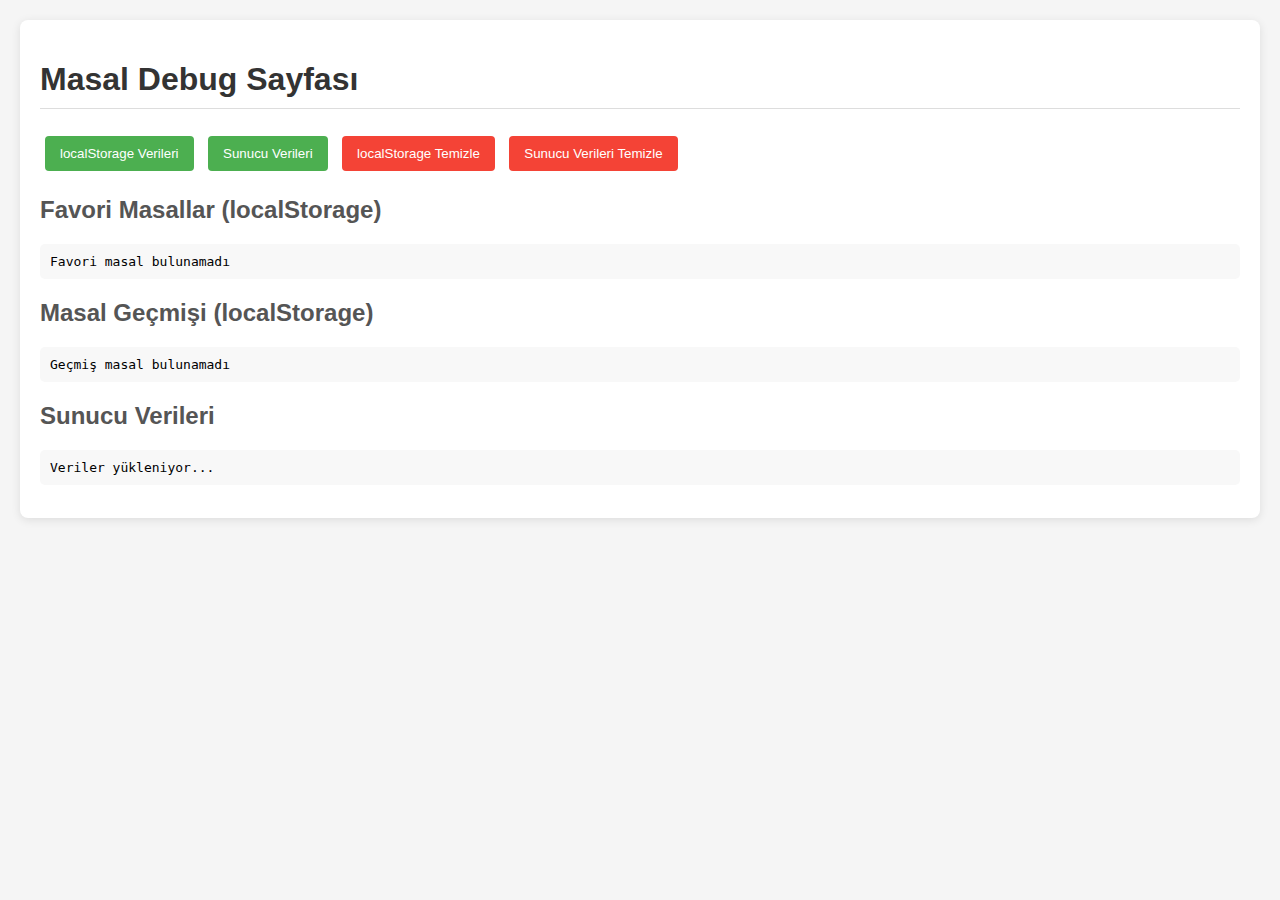
<file: templates/debug.html>
<!DOCTYPE html>
<html lang="tr">
<head>
    <meta charset="UTF-8">
    <meta name="viewport" content="width=device-width, initial-scale=1.0">
    <title>Masal Debug Sayfası</title>
    <style>
        body {
            font-family: Arial, sans-serif;
            margin: 0;
            padding: 20px;
            background-color: #f5f5f5;
        }
        .container {
            max-width: 1200px;
            margin: 0 auto;
            background-color: white;
            padding: 20px;
            border-radius: 8px;
            box-shadow: 0 2px 10px rgba(0,0,0,0.1);
        }
        h1 {
            color: #333;
            border-bottom: 1px solid #ddd;
            padding-bottom: 10px;
        }
        h2 {
            color: #555;
            margin-top: 20px;
        }
        .btn {
            background-color: #4CAF50;
            color: white;
            border: none;
            padding: 10px 15px;
            cursor: pointer;
            border-radius: 4px;
            margin: 5px;
        }
        .btn-danger {
            background-color: #f44336;
        }
        pre {
            background-color: #f8f8f8;
            padding: 10px;
            border-radius: 5px;
            overflow: auto;
            max-height: 300px;
        }
        .actions {
            margin: 20px 0;
        }
        .log-container {
            margin-top: 10px;
        }
    </style>
</head>
<body>
    <div class="container">
        <h1>Masal Debug Sayfası</h1>
        
        <div class="actions">
            <button class="btn" id="load-local-storage">localStorage Verileri</button>
            <button class="btn" id="load-server-storage">Sunucu Verileri</button>
            <button class="btn btn-danger" id="clear-local-storage">localStorage Temizle</button>
            <button class="btn btn-danger" id="clear-server-storage">Sunucu Verileri Temizle</button>
        </div>
        
        <h2>Favori Masallar (localStorage)</h2>
        <div id="favorite-tales-container" class="log-container">
            <pre id="favorite-tales">Veriler yükleniyor...</pre>
        </div>
        
        <h2>Masal Geçmişi (localStorage)</h2>
        <div id="history-tales-container" class="log-container">
            <pre id="history-tales">Veriler yükleniyor...</pre>
        </div>
        
        <h2>Sunucu Verileri</h2>
        <div id="server-tales-container" class="log-container">
            <pre id="server-tales">Veriler yükleniyor...</pre>
        </div>
    </div>

    <script>
        document.addEventListener('DOMContentLoaded', function() {
            // İlk yükleme
            loadLocalStorageData();
            
            // Buton olayları
            document.getElementById('load-local-storage').addEventListener('click', loadLocalStorageData);
            document.getElementById('load-server-storage').addEventListener('click', loadServerStorageData);
            document.getElementById('clear-local-storage').addEventListener('click', clearLocalStorage);
            document.getElementById('clear-server-storage').addEventListener('click', clearServerStorage);
        });
        
        function loadLocalStorageData() {
            // Favori masalları yükle
            const favoriteData = localStorage.getItem('taleFavorites');
            document.getElementById('favorite-tales').textContent = favoriteData ? 
                JSON.stringify(JSON.parse(favoriteData), null, 2) : 
                'Favori masal bulunamadı';
            
            // Geçmiş masalları yükle
            const historyData = localStorage.getItem('taleHistory');
            document.getElementById('history-tales').textContent = historyData ? 
                JSON.stringify(JSON.parse(historyData), null, 2) : 
                'Geçmiş masal bulunamadı';
        }
        
        function loadServerStorageData() {
            // Favorileri yükle
            fetch('/list_tales?type=favorites')
                .then(response => response.json())
                .then(data => {
                    document.getElementById('server-tales').textContent = 
                        JSON.stringify(data, null, 2);
                })
                .catch(error => {
                    document.getElementById('server-tales').textContent = 
                        `Sunucudan veri yüklenirken hata oluştu: ${error.message}`;
                });
        }
        
        function clearLocalStorage() {
            if (confirm('Tüm lokalden saklanan masallar silinecek. Emin misiniz?')) {
                localStorage.removeItem('taleFavorites');
                localStorage.removeItem('taleHistory');
                localStorage.removeItem('favorites');
                localStorage.removeItem('favs');
                loadLocalStorageData();
                alert('Lokaldeki tüm masal verileri silindi');
            }
        }
        
        function clearServerStorage() {
            if (confirm('Tüm sunucuda saklanan masallar silinecek. Emin misiniz?')) {
                fetch('/clear_tales', {
                    method: 'POST',
                    headers: {
                        'Content-Type': 'application/json'
                    },
                    body: JSON.stringify({ type: 'all' })
                })
                .then(response => response.json())
                .then(data => {
                    if (data.success) {
                        alert('Sunucudaki tüm masallar temizlendi!');
                        loadServerStorageData();
                    } else {
                        alert('Hata: ' + data.error);
                    }
                })
                .catch(error => {
                    alert('Sunucu iletişim hatası: ' + error.message);
                });
            }
        }
    </script>
</body>
</html>
</file>
